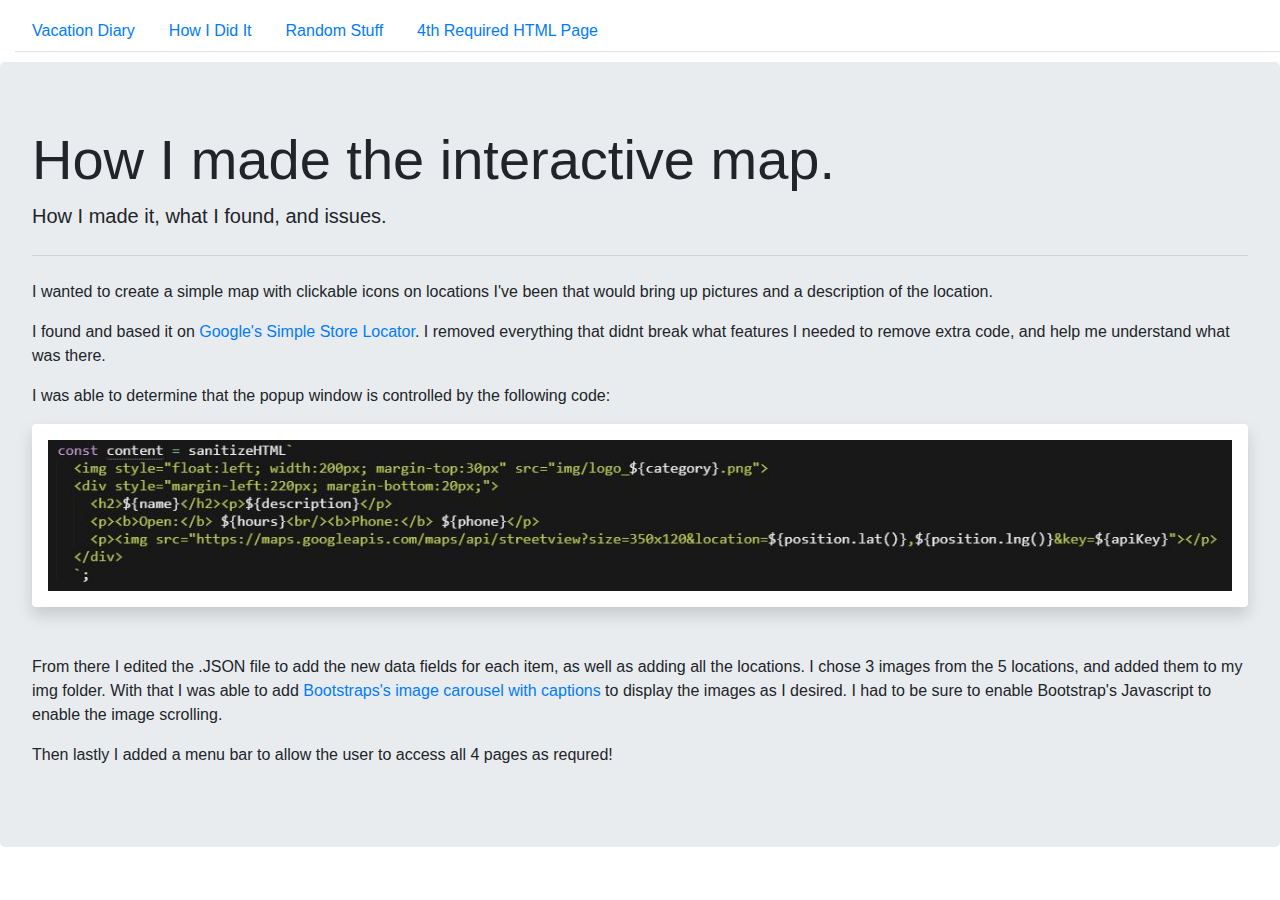
<file: pset8/homepage/how_i_did_it.html>
<!DOCTYPE html>

<html lang="en">
    <head>
        <link href="https://stackpath.bootstrapcdn.com/bootstrap/4.5.0/css/bootstrap.min.css" rel="stylesheet">
        <link href="styles.css" rel="stylesheet">
        <title>Cool Stuff</title>
    </head>
    <body>
        <!-- Menu Bar -->
        <div class="menu">
            <ul class="nav nav-tabs">
              <li class="nav-item">
                <a class="nav-link" href="index.html">Vacation Diary</a>
              </li>
              <li class="nav-item">
                <a class="nav-link" href="how_i_did_it.html">How I Did It</a>
              </li>
              <li class="nav-item">
                <a class="nav-link" href="random_stuff.html">Random Stuff</a>
              </li>
              <li class="nav-item">
                <a class="nav-link" href="fourth_required_html_page.html">4th Required HTML Page</a>
              </li>
            </ul>
        </div>
            <!-- jumbotron give the appearance i desire -->
            <div class="jumbotron">
            <h1 class="display-4">How I made the interactive map.</h1>
            <p class="lead">How I made it, what I found, and issues.</p>
            <hr class="my-4">
            <p>I wanted to create a simple map with clickable icons on locations I've been that would bring up pictures and a description of the location.</p>
            <p>I found and based it on <a href="https://developers.google.com/maps/solutions/store-locator/simple-store-locator">Google's Simple Store Locator</a>. I removed everything that didnt break what features I needed to remove extra code, and help me understand what was there.</p>
            <p>I was able to determine that the popup window is controlled by the following code:</p>
            <!-- embeds the image in a shadow box -->
            <div class="shadow p-3 mb-5 bg-white rounded"><img src="img/code.jpg" class="img-fluid" alt="Responsive image"></div>
            <p>From there I edited the .JSON file to add the new data fields for each item, as well as adding all the locations. I chose 3 images from the 5 locations, and added them to my img folder. With that I was able to add <a href="https://getbootstrap.com/docs/4.5/components/carousel/#with-captions">Bootstraps's image carousel with captions</a> to display the images as I desired. I had to be sure to enable Bootstrap's Javascript to enable the image scrolling.</p>
            <p>Then lastly I added a menu bar to allow the user to access all 4 pages as requred!</p>
        </div>
        <script src="https://code.jquery.com/jquery-3.5.1.slim.min.js" integrity="sha384-DfXdz2htPH0lsSSs5nCTpuj/zy4C+OGpamoFVy38MVBnE+IbbVYUew+OrCXaRkfj" crossorigin="anonymous"></script>
        <script src="https://cdn.jsdelivr.net/npm/popper.js@1.16.0/dist/umd/popper.min.js" integrity="sha384-Q6E9RHvbIyZFJoft+2mJbHaEWldlvI9IOYy5n3zV9zzTtmI3UksdQRVvoxMfooAo" crossorigin="anonymous"></script>
        <script src="https://stackpath.bootstrapcdn.com/bootstrap/4.5.0/js/bootstrap.min.js" integrity="sha384-OgVRvuATP1z7JjHLkuOU7Xw704+h835Lr+6QL9UvYjZE3Ipu6Tp75j7Bh/kR0JKI" crossorigin="anonymous"></script>
    </body>
</html>
</file>
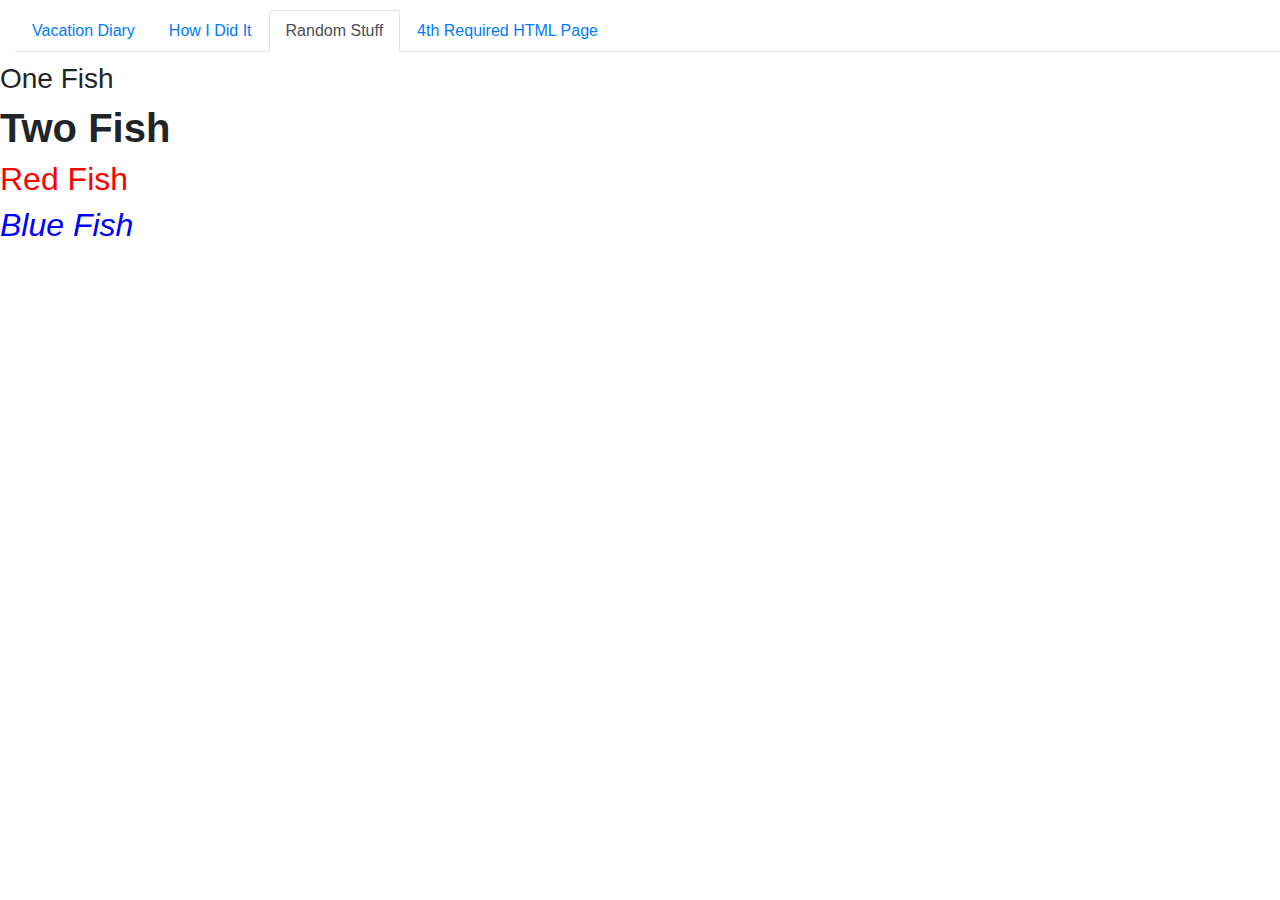
<file: pset8/homepage/random_stuff.html>
<!DOCTYPE html>

<html lang="en">
    <head>
        <link href="https://stackpath.bootstrapcdn.com/bootstrap/4.5.0/css/bootstrap.min.css" rel="stylesheet">
        <link href="styles.css" rel="stylesheet">
        <title>Random Stuff</title>
    </head>
    <body>
        <!-- Menu Bar -->
        <div class="menu">
            <ul class="nav nav-tabs">
              <li class="nav-item">
                <a class="nav-link" href="index.html">Vacation Diary</a>
              </li>
              <li class="nav-item">
                <a class="nav-link" href="how_i_did_it.html">How I Did It</a>
              </li>
              <li class="nav-item">
                <a class="nav-link active" href="random_stuff.html">Random Stuff</a>
              </li>
              <li class="nav-item">
                <a class="nav-link" href="fourth_required_html_page.html">4th Required HTML Page</a>
              </li>
            </ul>
        </div>
        <!-- random stuff to use more css -->
        <h3>One Fish</h3>
        <h1 class="bold">Two Fish</h1>
        <h2 class="red">Red Fish</h2>
        <h2 class="blue">Blue Fish</h2>
        <script src="https://code.jquery.com/jquery-3.5.1.slim.min.js" integrity="sha384-DfXdz2htPH0lsSSs5nCTpuj/zy4C+OGpamoFVy38MVBnE+IbbVYUew+OrCXaRkfj" crossorigin="anonymous"></script>
        <script src="https://cdn.jsdelivr.net/npm/popper.js@1.16.0/dist/umd/popper.min.js" integrity="sha384-Q6E9RHvbIyZFJoft+2mJbHaEWldlvI9IOYy5n3zV9zzTtmI3UksdQRVvoxMfooAo" crossorigin="anonymous"></script>
        <script src="https://stackpath.bootstrapcdn.com/bootstrap/4.5.0/js/bootstrap.min.js" integrity="sha384-OgVRvuATP1z7JjHLkuOU7Xw704+h835Lr+6QL9UvYjZE3Ipu6Tp75j7Bh/kR0JKI" crossorigin="anonymous"></script>
    </body>
</html>
</file>
<file: pset8/homepage/styles.css>
#map {
      height: 100%;
}

html {
      height: 100%;
      margin: 0;
      padding: 0;
}

body {
      height: 100%;
      margin: 0;
      padding: 0;
}

.menu {
  padding-top: 10px;
  padding-left: 15px;
  padding-bottom:10px;
}

.bold {
  font-weight: bold;
}

.red {
  color: red;
}

.blue {
  font-style: italic;
  color: blue;
}
</file>
